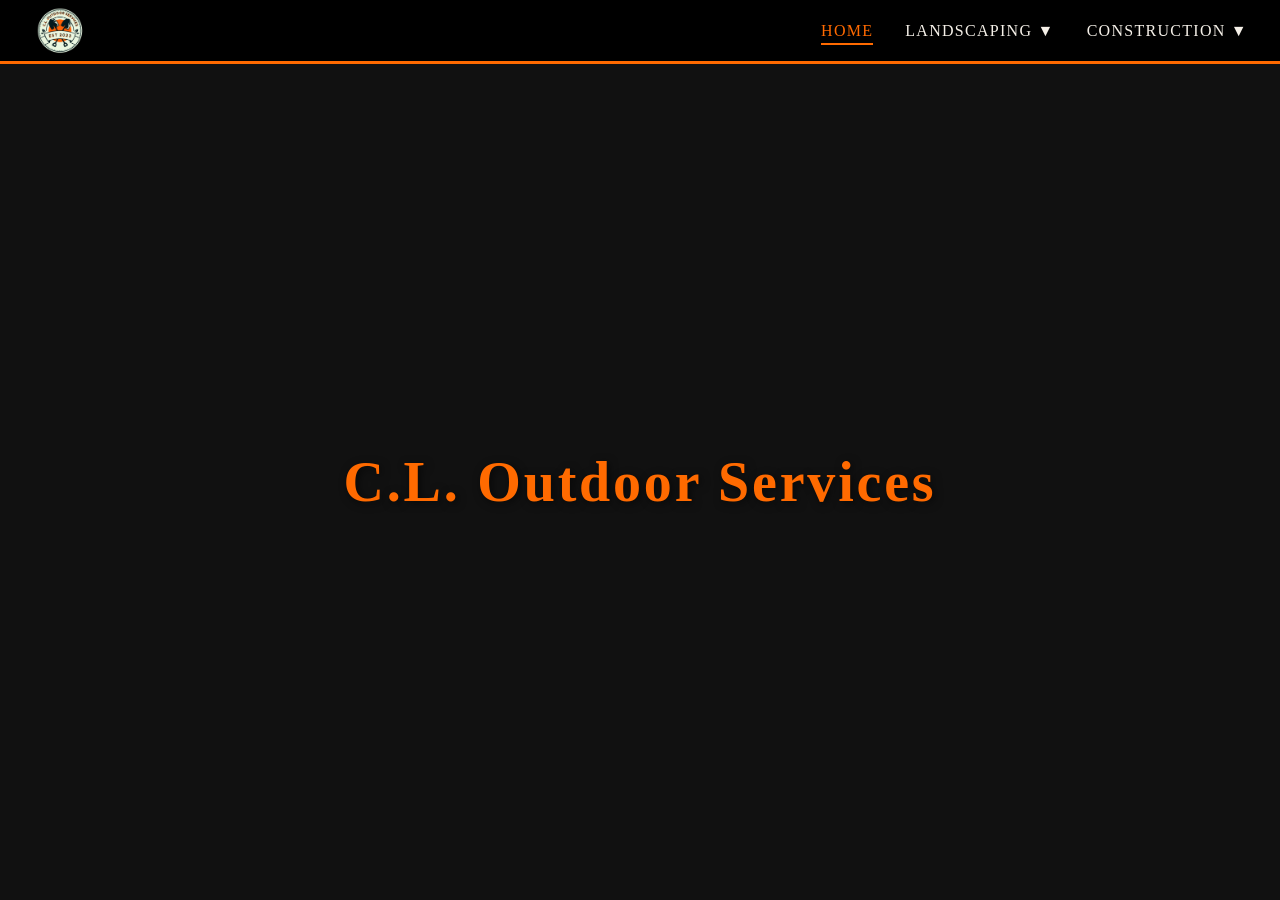
<file: index.html>
<!DOCTYPE html>
<html lang="en">
<head>
  <meta charset="UTF-8" />
  <meta name="viewport" content="width=device-width, initial-scale=1.0" />
  <title>C.L. Outdoor Services</title>
  <link rel="stylesheet" href="styles.css" />
</head>
<body>
  <nav class="navbar">
    <div class="nav-brand"><img src="services-removebg-preview.png" alt="C.L. Outdoor Services" /></div>
    <ul class="nav-links">
      <li><a href="index.html" class="active">Home</a></li>
      <li class="dropdown">
        <a href="residential.html">Landscaping &#9660;</a>
        <ul class="dropdown-menu">
          <li><a href="residential.html#lawn-maintenance">Lawn Maintenance</a></li>
          <li><a href="residential.html#mulching">Mulching</a></li>
          <li><a href="residential.html#cleanups">Spring / Fall Clean Ups</a></li>
          <li><a href="residential.html#extra-lawn-care">Extra Lawn Care</a></li>
          <li><a href="residential.html#pruning">Pruning</a></li>
        </ul>
      </li>
      <li class="dropdown">
        <a href="construction.html">Construction &#9660;</a>
        <ul class="dropdown-menu">
          <li><a href="construction.html#hardscape">Hardscape</a></li>
          <li><a href="construction.html#excavation">Excavation</a></li>
          <li><a href="construction.html#lawn-install">Lawn Install</a></li>
          <li><a href="construction.html#flat-work">Flat Work</a></li>
          <li><a href="construction.html#demolition">Demolition</a></li>
        </ul>
      </li>
    </ul>
  </nav>

  <main class="hero">
    <h1>C.L. Outdoor Services</h1>
  </main>
</body>
</html>
</file>
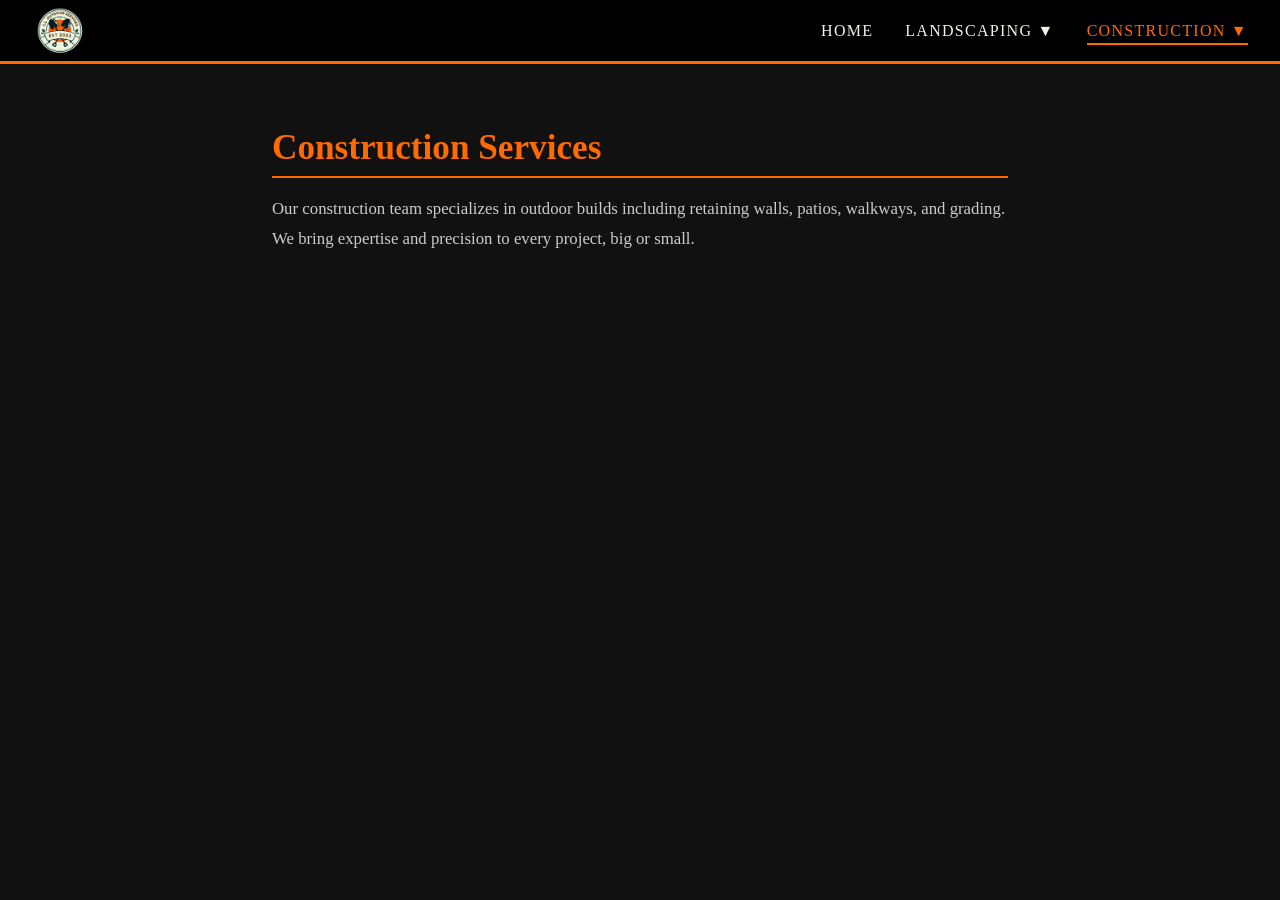
<file: construction.html>
<!DOCTYPE html>
<html lang="en">
<head>
  <meta charset="UTF-8" />
  <meta name="viewport" content="width=device-width, initial-scale=1.0" />
  <title>Construction | C.L. Outdoor Services</title>
  <link rel="stylesheet" href="styles.css" />
</head>
<body>
  <nav class="navbar">
    <div class="nav-brand"><img src="services-removebg-preview.png" alt="C.L. Outdoor Services" /></div>
    <ul class="nav-links">
      <li><a href="index.html">Home</a></li>
      <li class="dropdown">
        <a href="residential.html">Landscaping &#9660;</a>
        <ul class="dropdown-menu">
          <li><a href="residential.html#lawn-maintenance">Lawn Maintenance</a></li>
          <li><a href="residential.html#mulching">Mulching</a></li>
          <li><a href="residential.html#cleanups">Spring / Fall Clean Ups</a></li>
          <li><a href="residential.html#extra-lawn-care">Extra Lawn Care</a></li>
          <li><a href="residential.html#pruning">Pruning</a></li>
        </ul>
      </li>
      <li class="dropdown">
        <a href="construction.html" class="active">Construction &#9660;</a>
        <ul class="dropdown-menu">
          <li><a href="construction.html#hardscape">Hardscape</a></li>
          <li><a href="construction.html#excavation">Excavation</a></li>
          <li><a href="construction.html#lawn-install">Lawn Install</a></li>
          <li><a href="construction.html#flat-work">Flat Work</a></li>
          <li><a href="construction.html#demolition">Demolition</a></li>
        </ul>
      </li>
    </ul>
  </nav>

  <main class="page-content">
    <h2>Construction Services</h2>
    <p>Our construction team specializes in outdoor builds including retaining walls, patios, walkways, and grading. We bring expertise and precision to every project, big or small.</p>
  </main>
</body>
</html>
</file>
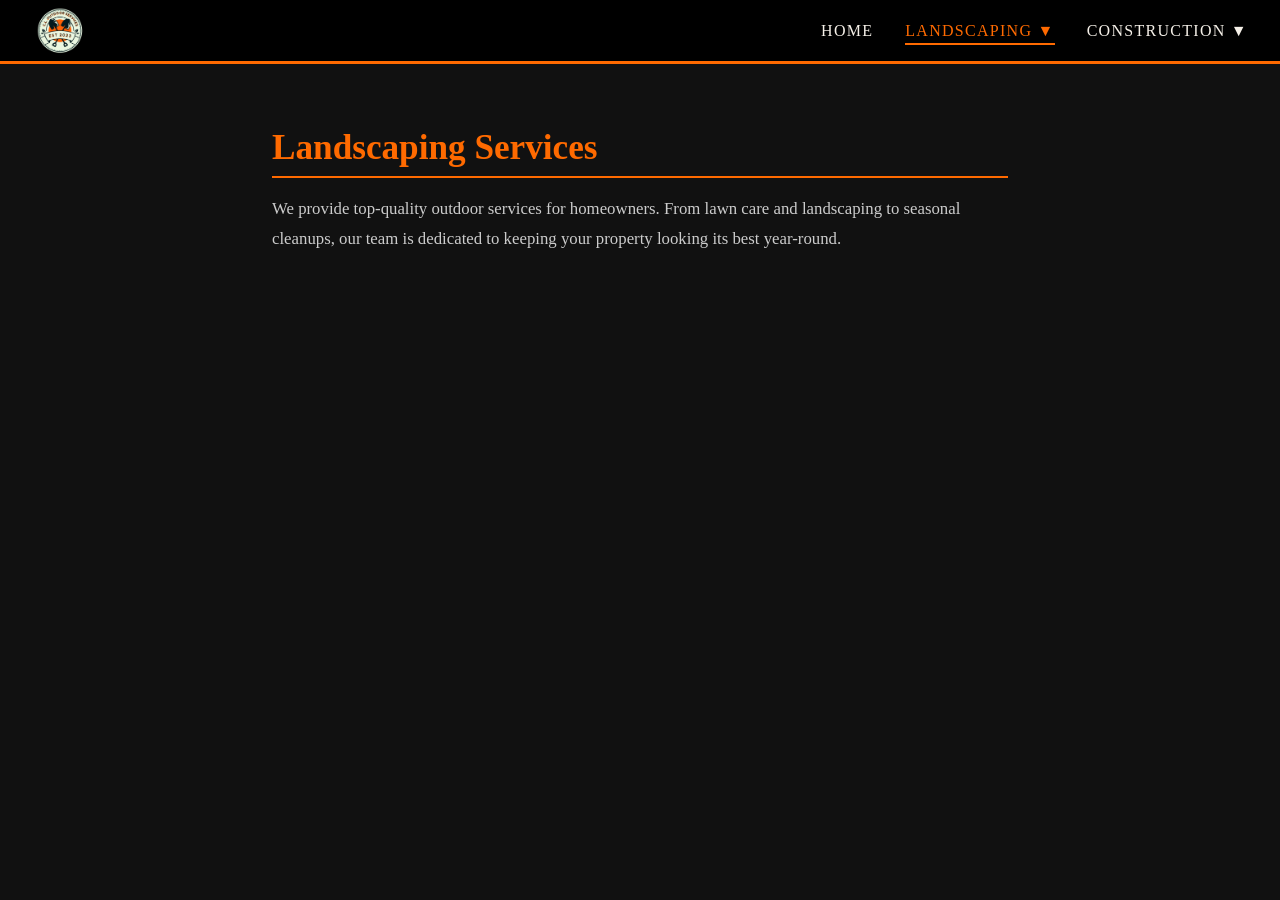
<file: residential.html>
<!DOCTYPE html>
<html lang="en">
<head>
  <meta charset="UTF-8" />
  <meta name="viewport" content="width=device-width, initial-scale=1.0" />
  <title>Landscaping | C.L. Outdoor Services</title>
  <link rel="stylesheet" href="styles.css" />
</head>
<body>
  <nav class="navbar">
    <div class="nav-brand"><img src="services-removebg-preview.png" alt="C.L. Outdoor Services" /></div>
    <ul class="nav-links">
      <li><a href="index.html">Home</a></li>
      <li class="dropdown">
        <a href="residential.html" class="active">Landscaping &#9660;</a>
        <ul class="dropdown-menu">
          <li><a href="residential.html#lawn-maintenance">Lawn Maintenance</a></li>
          <li><a href="residential.html#mulching">Mulching</a></li>
          <li><a href="residential.html#cleanups">Spring / Fall Clean Ups</a></li>
          <li><a href="residential.html#extra-lawn-care">Extra Lawn Care</a></li>
          <li><a href="residential.html#pruning">Pruning</a></li>
        </ul>
      </li>
      <li class="dropdown">
        <a href="construction.html">Construction &#9660;</a>
        <ul class="dropdown-menu">
          <li><a href="construction.html#hardscape">Hardscape</a></li>
          <li><a href="construction.html#excavation">Excavation</a></li>
          <li><a href="construction.html#lawn-install">Lawn Install</a></li>
          <li><a href="construction.html#flat-work">Flat Work</a></li>
          <li><a href="construction.html#demolition">Demolition</a></li>
        </ul>
      </li>
    </ul>
  </nav>

  <main class="page-content">
    <h2>Landscaping Services</h2>
    <p>We provide top-quality outdoor services for homeowners. From lawn care and landscaping to seasonal cleanups, our team is dedicated to keeping your property looking its best year-round.</p>
  </main>
</body>
</html>
</file>
<file: styles.css>
* {
  margin: 0;
  padding: 0;
  box-sizing: border-box;
}

body {
  background-color: #111111;
  font-family: 'Georgia', serif;
  color: #f5f0e8;
  min-height: 100vh;
}

/* ── Navbar ── */
.navbar {
  display: flex;
  align-items: center;
  justify-content: space-between;
  background-color: #000000;
  padding: 0 2rem;
  height: 64px;
  border-bottom: 3px solid #ff6a00;
}

.nav-brand img {
  height: 48px;
  width: auto;
  display: block;
}

.nav-links {
  list-style: none;
  display: flex;
  gap: 2rem;
}

.nav-links a {
  color: #f5f0e8;
  text-decoration: none;
  font-size: 1rem;
  letter-spacing: 0.08em;
  text-transform: uppercase;
  padding-bottom: 4px;
  border-bottom: 2px solid transparent;
  transition: color 0.2s, border-color 0.2s;
}

.nav-links a:hover,
.nav-links a.active {
  color: #ff6a00;
  border-bottom-color: #ff6a00;
}

/* ── Dropdown ── */
.nav-links .dropdown {
  position: relative;
}

.dropdown-menu {
  display: none;
  position: absolute;
  top: calc(100% + 10px);
  left: 0;
  background-color: #1a1a1a;
  border: 1px solid #ff6a00;
  border-top: 3px solid #ff6a00;
  list-style: none;
  min-width: 200px;
  z-index: 100;
}

.dropdown-menu li a {
  display: block;
  padding: 0.65rem 1rem;
  color: #f5f0e8;
  text-transform: none;
  letter-spacing: 0.03em;
  font-size: 0.9rem;
  border-bottom: none;
  white-space: nowrap;
}

.dropdown-menu li a:hover {
  background-color: #ff6a00;
  color: #000;
  border-bottom: none;
}

.dropdown:hover .dropdown-menu {
  display: block;
}

/* ── Hero (Home) ── */
.hero {
  display: flex;
  flex-direction: column;
  justify-content: center;
  align-items: center;
  min-height: calc(100vh - 64px);
  text-align: center;
  padding: 2rem;
}

.hero h1 {
  font-size: 3.5rem;
  letter-spacing: 0.05em;
  color: #ff6a00;
  text-shadow: 2px 2px 8px rgba(0, 0, 0, 0.6);
}

.hero .tagline {
  font-size: 1.1rem;
  margin-top: 0.75rem;
  letter-spacing: 0.15em;
  text-transform: uppercase;
  color: #cccccc;
}

/* ── Page content ── */
.page-content {
  max-width: 800px;
  margin: 4rem auto;
  padding: 0 2rem;
}

.page-content h2 {
  font-size: 2.2rem;
  color: #ff6a00;
  margin-bottom: 1rem;
  border-bottom: 2px solid #ff6a00;
  padding-bottom: 0.5rem;
}

.page-content p {
  font-size: 1.05rem;
  line-height: 1.8;
  color: #cccccc;
}
</file>
